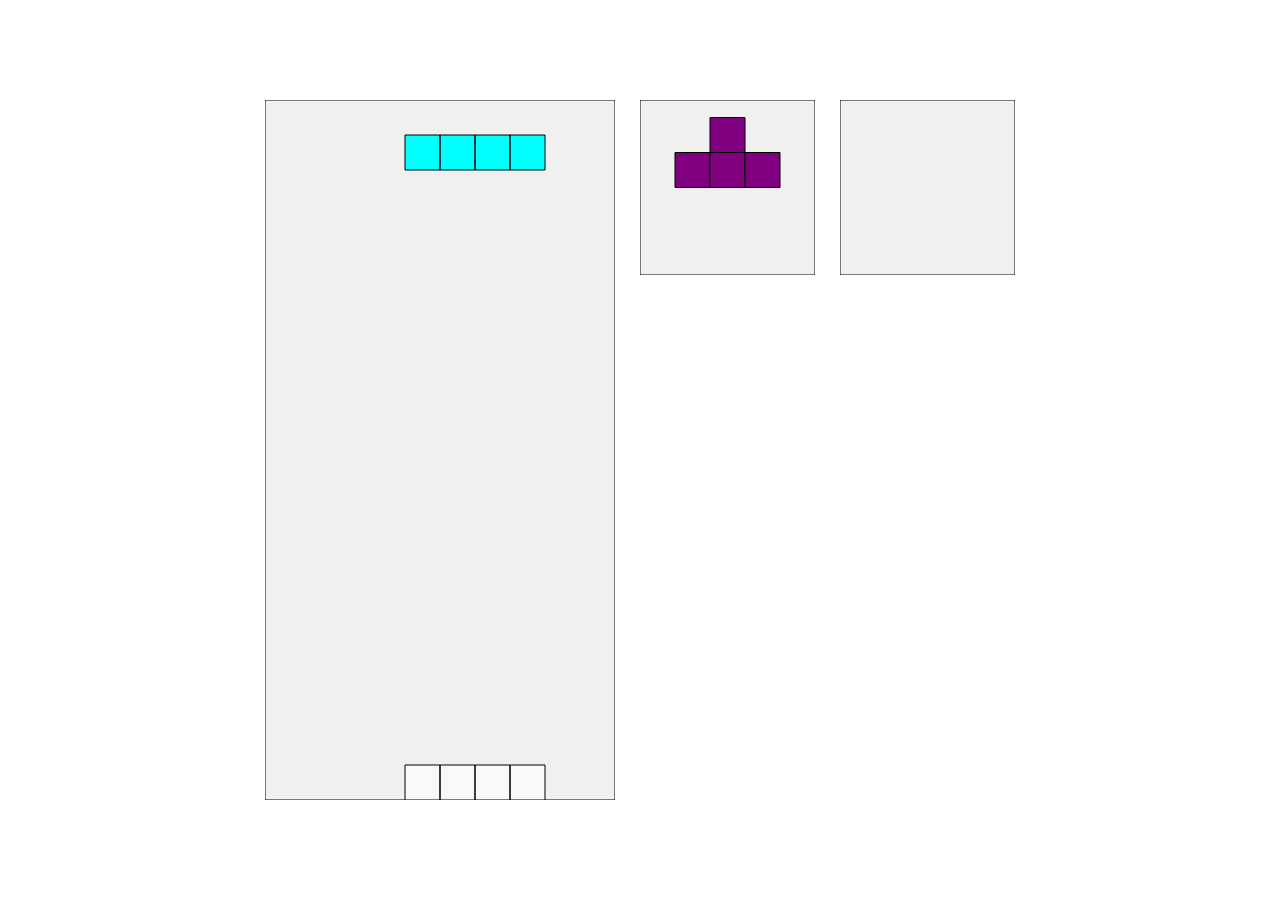
<file: index.html>
<!DOCTYPE html>
<html>
  <head>
    <title>Tetris</title>
    <link rel="stylesheet" href="index.css">
  </head>
  <body>
    <div id="game-boards">
    </div>
    <script src="playfield.js"></script>
    <script src="main.js"></script>
  </body>
</html>
</file>
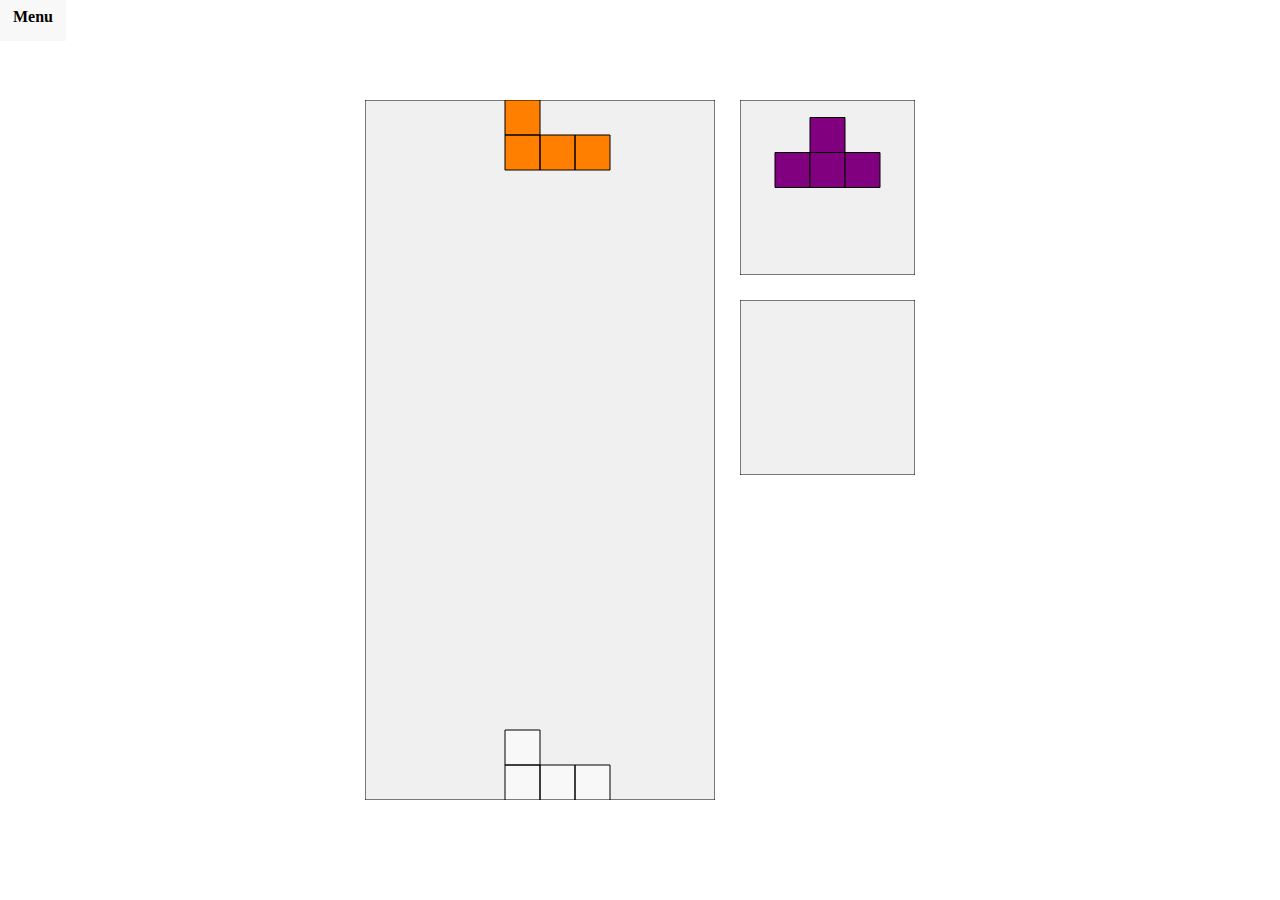
<file: game.html>
<!DOCTYPE html>
<html>
  <head>
    <title>Tetris</title>
    <link rel="stylesheet" href="game.css">
  </head>
  <body>
    <a href="menu.html" id="main-menu-button">Menu</a>
    <div id="game-boards">
    </div>
    <script src="playfield.js"></script>
    <script src="main.js"></script>
  </body>
</html>
</file>
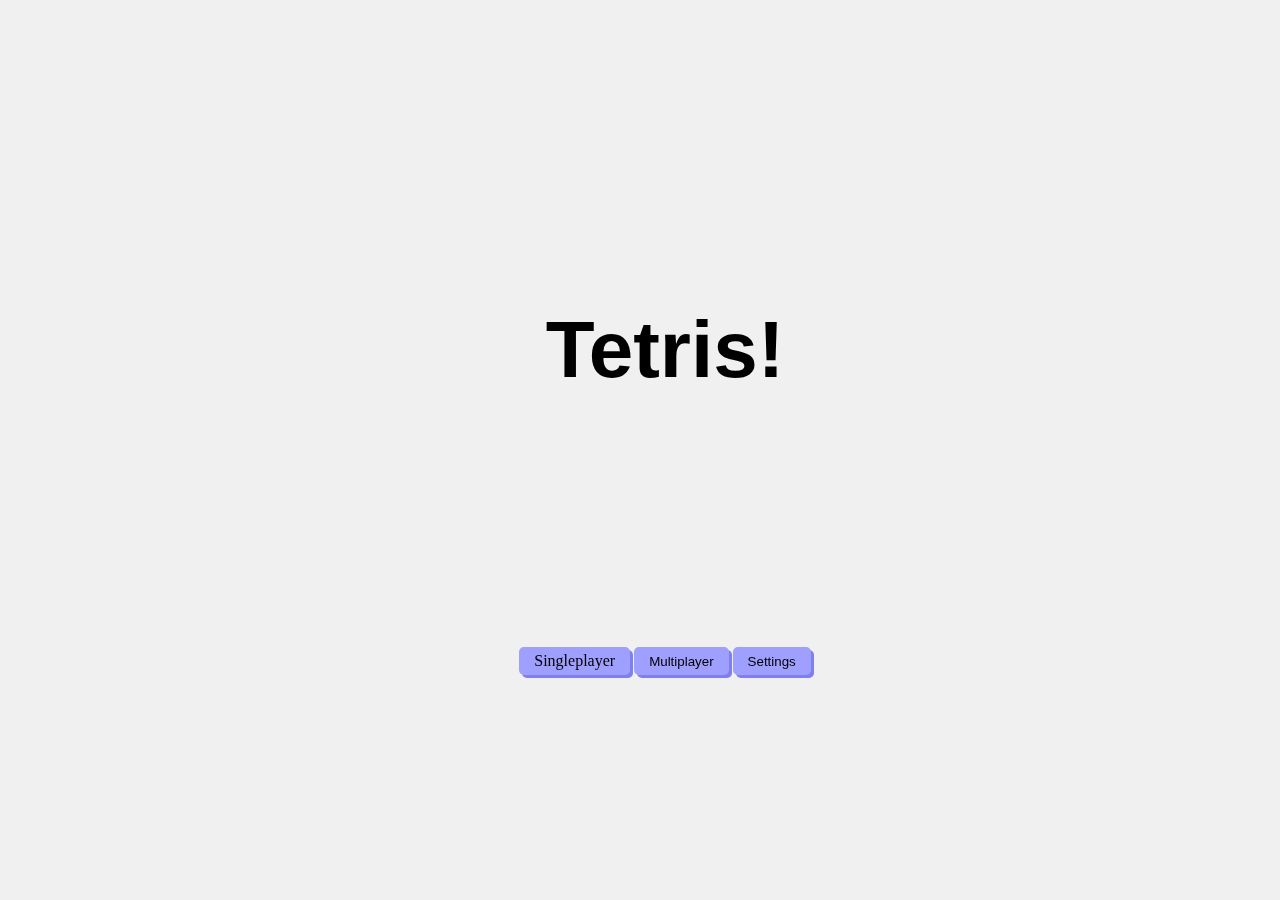
<file: menu.html>
<!DOCTYPE html>
<html>
	<head>
		<link rel="stylesheet" href="menu.css">
	</head>
	<body>
		<canvas id="menu-background"></canvas>
		<script src="playfield.js"></script>
		<script src="menu.js"></script>
		<div id="menu-window">
			<h1>Tetris!</h1>
			<div id="options-container">
				<a href="game.html" class="options">Singleplayer</a>
				<button class="options">Multiplayer</button>
				<button class="options">Settings</button>
			</div>
		</div>
	</body>
</html>
</file>
<file: index.css>
body {
  height: 100vh;
  padding: 0;
  margin: 0;  
  display: flex;
  flex-direction: column;
  align-items: center;
  justify-content: space-around;
}

#game-boards {
  display: flex;
  width: 100vw; 
  justify-content: space-around;
}

.play-window {
  display: flex;
  justify-content: space-between;
}

.preview-window {
  width: 250px;
  height: 250px;
  margin-left: 25px;
}
</file>
<file: game.css>
body {
  height: 100vh;
  padding: 0;
  margin: 0;  
  display: flex;
  flex-direction: column;
  align-items: center;
  justify-content: space-around;
}

#game-boards {
  display: flex;
  width: 100vw; 
  justify-content: space-around;
}

.play-window {
  display: flex;
  justify-content: space-between;
}

.preview-window {
  display: block;
  margin-bottom: 25px;
}

#piecePreviews {
  display: flex;
  flex-direction: column;
  justify-content: flex-start;
  align-items: center;
  margin-left: 25px;
}

#main-menu-button {
  position: absolute;
  top: 0px;
  left: 0px;
  width: 50px;
  height: 25px;
  padding: 8px;
  text-align: center;
  background-color: #F8F8F8;
  color: #000000;
  text-decoration: none;
  font-weight: 700;
}
</file>
<file: menu.css>
.options {
	position: relative;
	padding: 5px 15px;
	text-decoration: none;
	color: #000000;
	background-color: #9F9FFF;
	border: none;
	border-radius: 5px;
	box-shadow: 3px 3px #7F7FEF;
	margin: 0 2px;
}

.options:hover {
	cursor: pointer;
}

.options:active {
	top: 3px;
	left:  3px;
	box-shadow: none;
}

#options-container {
	display: flex;
	justify-content: space-around;
	margin-bottom: 25px;
}

#menu-background {
	width: 100vw;
	height: 100vh;
}

#menu-window {
	position: absolute;
	height: 50vh;
	width: 50vw;
	top: 25vh;
	left: 25vw;
	display: flex;
	justify-content: space-between;
	flex-direction: column;
	align-items: center;
	padding: 25px;
	border-radius: 9px;
	opacity: 1;
}

h1 {
	font-family: Arial, Helvetica, sans-serif;
	font-size: 5rem;
}

body {
	margin: 0;
	padding: 0;
	height: 100vh;
	display: flex;
	justify-content: space-around;
	flex-direction: column;
	align-items: center;
}
</file>
